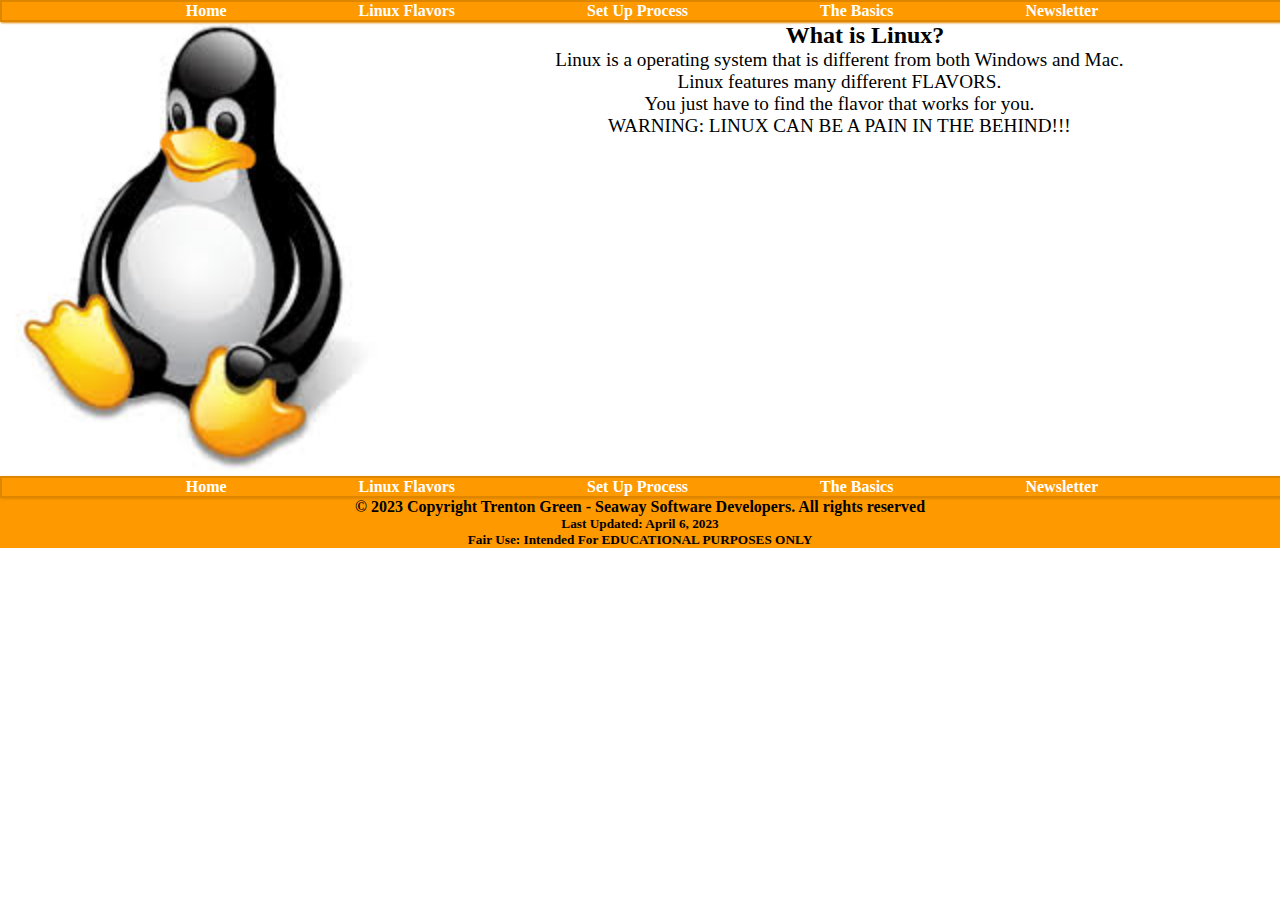
<file: index.html>
<!doctype html>
<html>
<head>
<meta charset="UTF-8">
<title>Linux For Dummies</title>
<link rel="stylesheet" href="css/styles.css">
</head>
<body>
	<header>
		<h1></h1>
        <nav>
            <ul>
                <li><a href="index.html">Home</a></li>
                <li><a href="flavors.html">Linux Flavors</a></li>
                <li><a href="set.html">Set Up Process</a></li>
                <li><a href="basics.html">The Basics</a></li>
                <li><a href="newsletter.html">Newsletter</a></li>
    
            </ul>
        </nav>
</header>
	<div id="lhome">
		<img src="images/linux.jpeg" alt="" width="450px" height="450px">
	</div>

	<main>
		<h2>What is Linux?</h2>
		<p>Linux is a operating system that is different from both Windows and Mac.</p>
        <p>Linux features many different FLAVORS.</p>
        <p>You just have to find the flavor that works for you.</p>
        <p>WARNING: LINUX CAN BE A PAIN IN THE BEHIND!!!</p>
	</main>
	<footer>
		<nav>
            <ul>
                <li><a href="index.html">Home</a></li>
                <li><a href="flavors.html">Linux Flavors</a></li>
                <li><a href="set.html">Set Up Process</a></li>
                <li><a href="basics.html">The Basics</a></li>
                <li><a href="newsletter.html">Newsletter</a></li>
    
            </ul>
        </nav>
		
		<h4>&copy; 2023 Copyright Trenton Green - Seaway Software Developers. All rights reserved</h4>
		<h5>Last Updated: April 6, 2023</h5>
		<h5>Fair Use: Intended For EDUCATIONAL PURPOSES ONLY</h5>
	</footer>
</body>
</html>
</file>
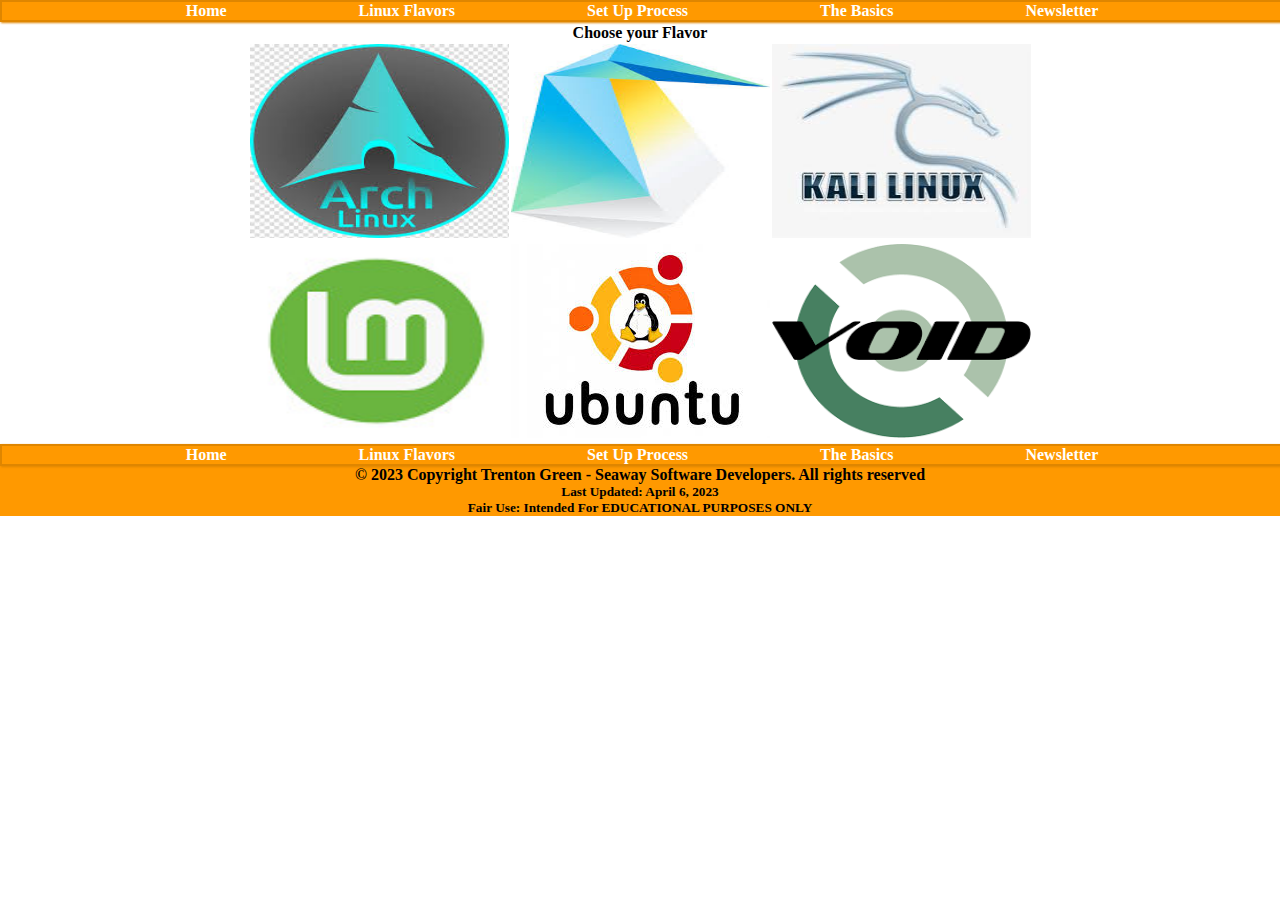
<file: flavors.html>
<!doctype html>
<html>
<head>
<meta charset="UTF-8">
<title>Linux For Dummies</title>
<link rel="stylesheet" href="css/styles.css">
</head>
<body>
	<header>
		<h1></h1>
        <nav>
            <ul>
                <li><a href="index.html">Home</a></li>
                <li><a href="flavors.html">Linux Flavors</a></li>
                <li><a href="set.html">Set Up Process</a></li>
                <li><a href="basics.html">The Basics</a></li>
                <li><a href="newsletter.html">Newsletter</a></li>
    
            </ul>
        </nav>
</header>
	<main>
        <table>
            <tr>
                <th colspan="3">Choose your Flavor</th>
            </tr>
            <tr>
                <td>
                    <a href="https://archlinux.org/"><img src="images/arch.jpeg" alt="" height="194px" width="259px"></a>
                </td>
                <td>
                    <a href="https://clearlinux.org/"><img src="images/clear.jpeg" alt="" height="194px" width="259px"></a>
                </td>
                <td>
                    <a href="https://www.kali.org/"><img src="images/kali.jpeg" alt="" height="194px" width="259px"></a>
                </td>
            </tr>
            <tr>
                <td>
                    <a href="https://linuxmint.com/"><img src="images/mint.jpeg" alt="" height="194px" width="259px"></a>
                </td>
                <td>
                    <a href="https://ubuntu.com/"><img src="images/ubun.jpeg" alt="" height="194px" width="259px"></a>
                </td>
                <td>
                    <a href="https://voidlinux.org/"><img src="images/void.png" alt="" height="194px" width="259px"></a>
                </td>
            </tr>
        </table>
		<h2></h2>
		<p></p>
	</main>
	<footer>
		<nav>
            <ul>
                <li><a href="index.html">Home</a></li>
                <li><a href="flavors.html">Linux Flavors</a></li>
                <li><a href="set.html">Set Up Process</a></li>
                <li><a href="basics.html">The Basics</a></li>
                <li><a href="newsletter.html">Newsletter</a></li>
    
            </ul>
        </nav>
		
		<h4>&copy; 2023 Copyright Trenton Green - Seaway Software Developers. All rights reserved</h4>
		<h5>Last Updated: April 6, 2023</h5>
		<h5>Fair Use: Intended For EDUCATIONAL PURPOSES ONLY</h5>
	</footer>
</body>
</html>
</file>
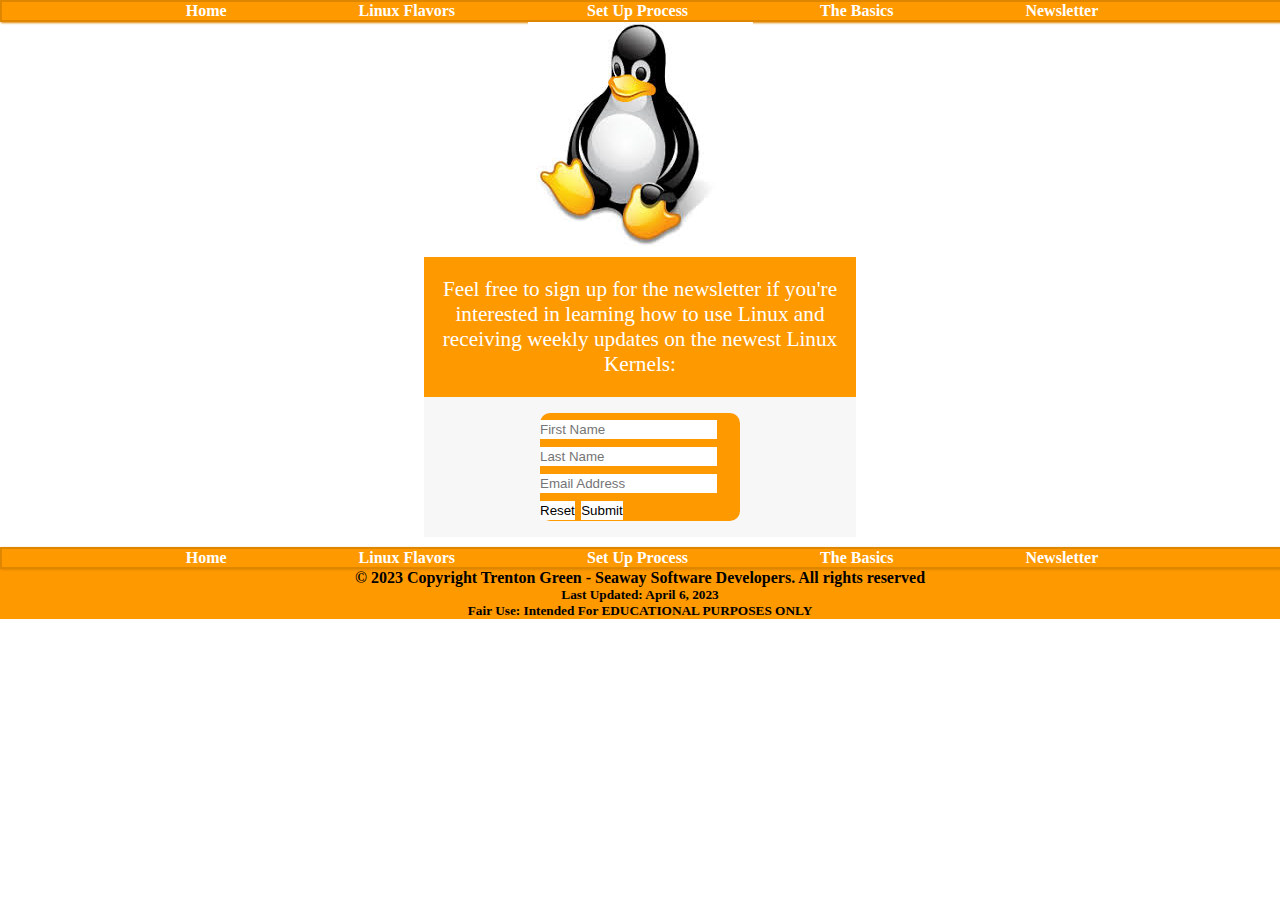
<file: newsletter.html>
<!doctype html>
<html>
<head>
<meta charset="UTF-8">
<title>Linux For Dummies</title>
<link rel="stylesheet" href="css/styles.css">
</head>
<body>
	<header>
		<h1></h1>
        <nav>
            <ul>
                <li><a href="index.html">Home</a></li>
                <li><a href="flavors.html">Linux Flavors</a></li>
                <li><a href="set.html">Set Up Process</a></li>
                <li><a href="basics.html">The Basics</a></li>
                <li><a href="newsletter.html">Newsletter</a></li>
    
            </ul>
        </nav>
</header>
<img src="images/linux.jpeg" alt="news" class="center">

<div class="form-style-6">
    <h1>Feel free to sign up for the newsletter if you're interested in learning how to use Linux and receiving weekly updates on the newest Linux Kernels:</h1>
    <form>
    <input type="text" name="field1" placeholder="First Name" />
    <input type="text" name="field1" placeholder="Last Name" />
    <input type="email" name="field2" placeholder="Email Address" />
     <input type="reset" value="Reset">
            <input type="submit" value="Submit">
    </form>
    </div>
	<footer>
		<nav>
            <ul>
                <li><a href="index.html">Home</a></li>
                <li><a href="flavors.html">Linux Flavors</a></li>
                <li><a href="set.html">Set Up Process</a></li>
                <li><a href="basics.html">The Basics</a></li>
                <li><a href="newsletter.html">Newsletter</a></li>
    
            </ul>
        </nav>
		
		<h4>&copy; 2023 Copyright Trenton Green - Seaway Software Developers. All rights reserved</h4>
		<h5>Last Updated: April 6, 2023</h5>
		<h5>Fair Use: Intended For EDUCATIONAL PURPOSES ONLY</h5>
	</footer>
</body>
</html>
</file>
<file: css/styles.css>
/* CSS Document */

* {
    padding: 0;
    margin: 0;
    border: 0;
}

body {
	
}

h1 {
    background-color:#305296;
    text-align: center;
    color: #cfd5ff;
	font-family: "Baskerville", "Palatino Linotype", "Palatino", "Century Schoolbook L", "Times New Roman", "serif";
}

h2 {
	text-align: center;
}

section {
	background-color: #44AAA5;

}

nav {
	background: #ff9900;
    display: inline-block;
    border: 2px solid #df8600;
    box-shadow: 1px 1px 2px #df8600;
    width: 100%;
}

nav ul {
    color: #ffffff;
    list-style-type: none;
    text-align: center;
}

nav li {
    color: #F5B61A;
    display: inline;
}

nav li a {
    color: #ffffff;
	font-weight: bolder;
    text-decoration: none;
    padding: 5%;
	opacity: inherit;
	font-family: Baskerville, "Palatino Linotype", Palatino, "Century Schoolbook L", "Times New Roman", "serif";
}

nav li:hover {
    
}

main p {
	padding: 0 2%;
	margin: 0 2%;
	text-align: center;
	background-color: rgb(256, 256, 256, 70%);
	font-size: 1.2em;
	padding-top: auto;
	border-radius: 15px;
}

#lhome {
    float: left;
}
footer {
    clear: left;
	margin: auto;
}


table {
	margin: 0 auto;
}

input {
	padding: 2px 0;
	background-color: #ffffff;
}

form {
	background: #ff9900;
	width: 50%;
	margin: auto auto;
	font-size: 1.5em;
	border-radius: 10px;
}

.btn {
	font-size: .7em;
	padding: 2px 5px;
	border: 2px solid #111;
	border-radius: 5px;
}


blockquote {
	font-size: 3em;
	text-align: center;
	padding: 1%;
}

footer {
	background: #ff9900;
    text-align: center;
}

.form-style-6{
	font: 95% Arial, Helvetica, sans-serif;
	max-width: 400px;
	margin: 10px auto;
	padding: 16px;
	background: #F7F7F7;
}
.form-style-6 h1{
	background: #ff9900;
	padding: 20px 0;
	font-size: 140%;
	font-weight: 300;
	text-align: center;
	color: #fff;
	margin: -16px -16px 16px -16px;
}

.center {
	display: block;
	margin-left: auto;
	margin-right: auto;
  }
</file>
